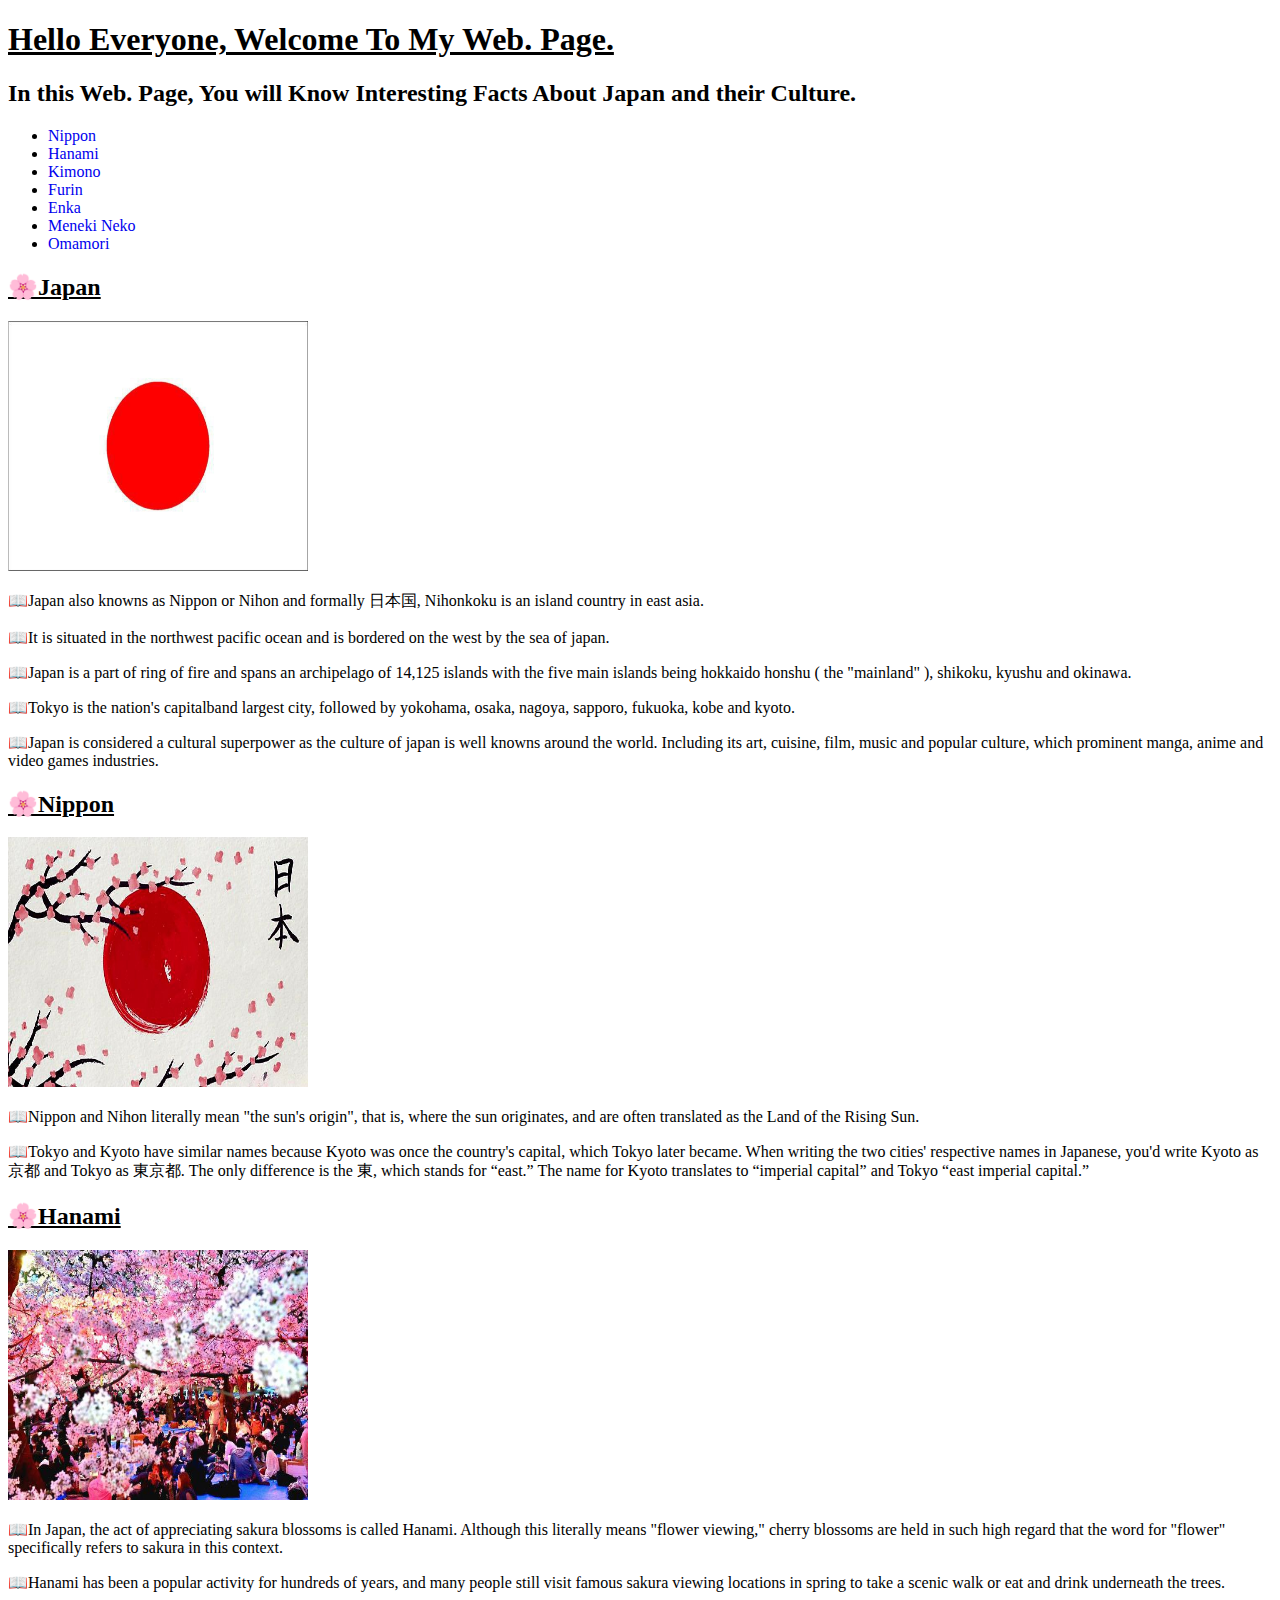
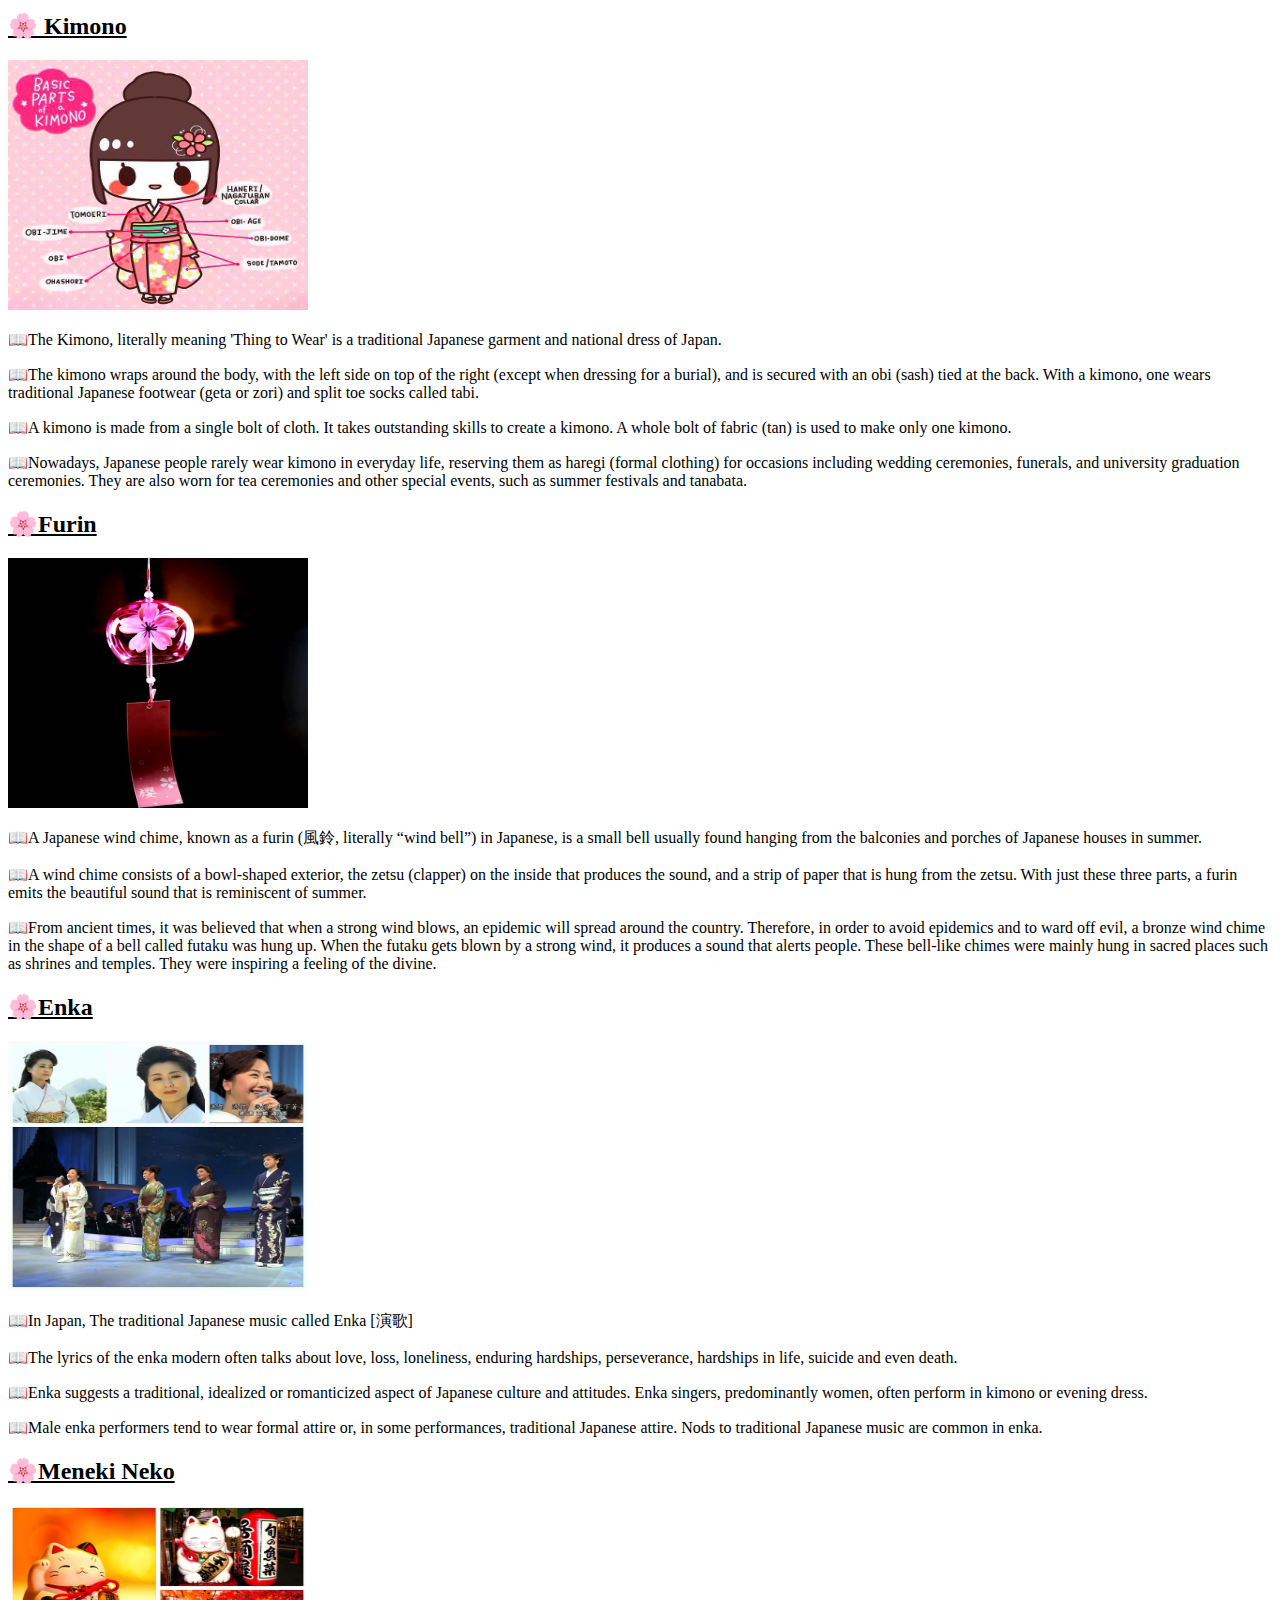
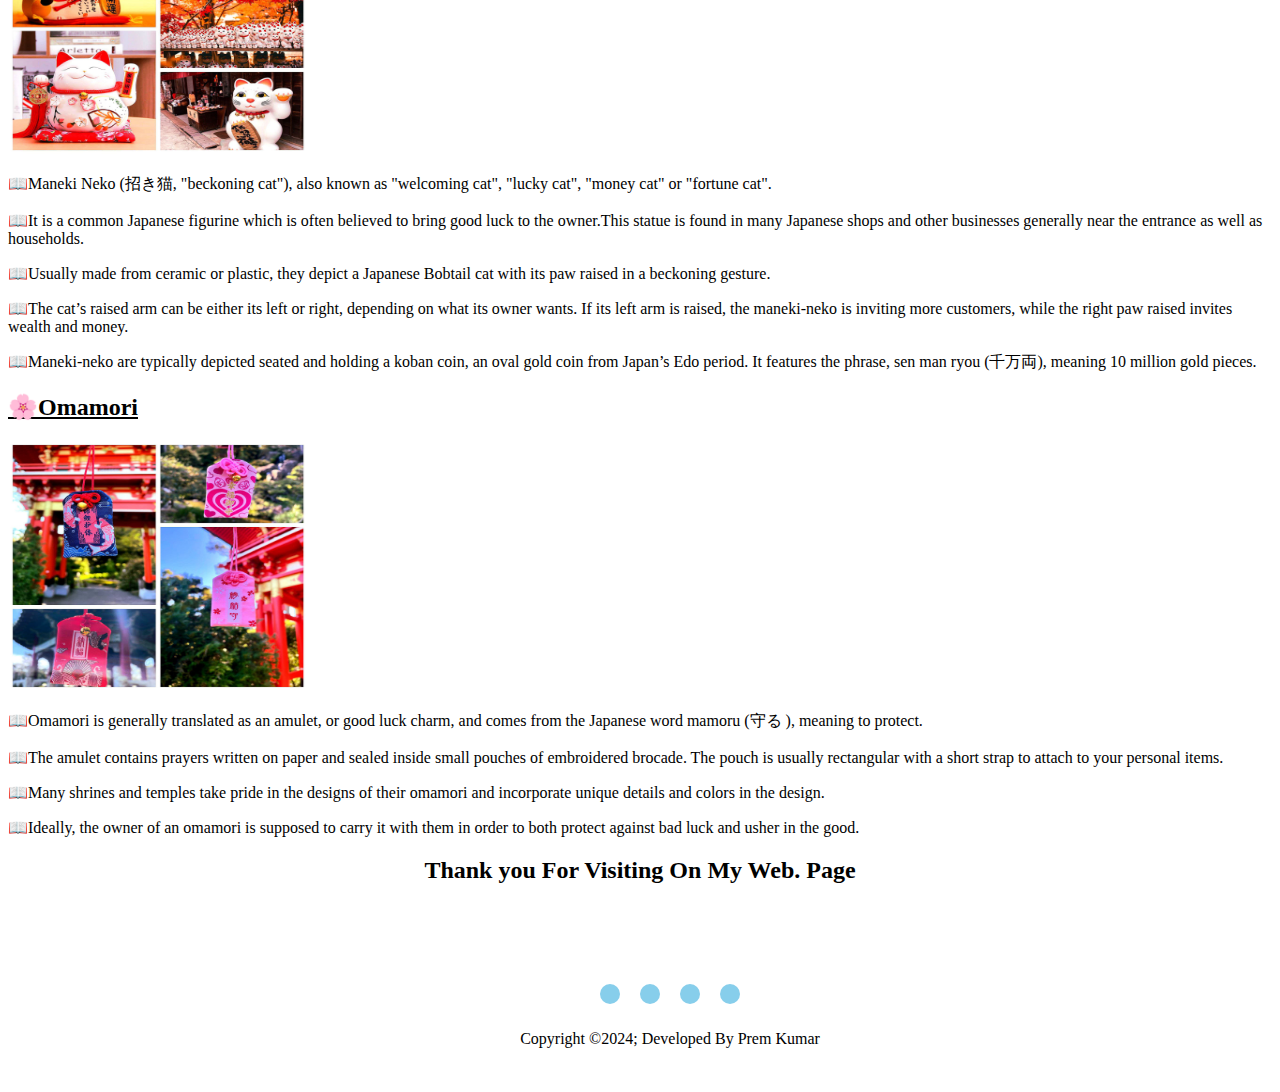
<file: index.html>
<!DOCTYPE html>
<html lang="en">
<head>
    <meta charset="UTF-8">
    <meta name="viewport" content="width=device-width, initial-scale=1.0">
    <title>Japan Facts &#128510;</title>
    <link rel="shortcut icon" href="Images/photo1.jpg" type="image/x-icon">
    <link rel="stylesheet" href="style.css">
    <link rel="stylesheet" href="https://cdnjs.cloudflare.com/ajax/libs/font-awesome/6.5.2/css/all.min.css" integrity="sha512-SnH5WK+bZxgPHs44uWIX+LLJAJ9/2PkPKZ5QiAj6Ta86w+fsb2TkcmfRyVX3pBnMFcV7oQPJkl9QevSCWr3W6A==" crossorigin="anonymous" referrerpolicy="no-referrer" />
    <style>
        p {
            font-family: palatino linotype;
        }
        .links a {
            text-decoration: none;
        }
    </style>
</head>
<body>
    <h1><u>Hello Everyone, Welcome To My Web. Page.</u></h1>
    <h2></u>In this Web. Page, You will Know Interesting Facts About Japan and their Culture.</h2>
    <div class="links">
        <ul>
            <li><a href="#Nippon">Nippon</a></li>
            <li><a href="#Hanami">Hanami</a></li>
            <li><a href="#Kimono">Kimono</a></li>
            <li><a href="#Furin">Furin</a></li>
            <li><a href="#Enka">Enka</a></li>
            <li><a href="#Meneki Neko">Meneki Neko</a></li>
            <li><a href="#Omamori">Omamori</a></li>
        </ul>
    </div> 
    <h2><u>&#127800;Japan</u></h2>
    <a href="https://en.wikipedia.org/wiki/Japan" target="_blank">
        <img src="Images/photo2.jpg" width="300px" height="250px" alt="Japan Image">
    </a>
    <p>&#128214;Japan also knowns as  Nippon or Nihon and formally 日本国, Nihonkoku is an island country in east asia.</p>
    <p>&#128214;It is situated in the northwest pacific ocean and is bordered on the west by the sea of japan.</p>
    <p>&#128214;Japan is a part of ring of fire and spans an archipelago of 14,125 islands with the five main islands being hokkaido honshu ( the "mainland" ), shikoku, kyushu and okinawa.</p>
    <p>&#128214;Tokyo is the nation's capitalband largest city, followed by yokohama, osaka, nagoya, sapporo, fukuoka, kobe and kyoto.</p>
    <p>&#128214;Japan is considered a cultural superpower as the culture of japan is well knowns around the world. Including its art, cuisine, film, music and popular culture, which prominent manga, anime and video games industries.</p>
    <h2 id="Nippon"><u>&#127800;Nippon</u></h2>
    <a href="https://en.wikipedia.org/wiki/Japan" target="_blank">
        <img src="Images/photo3.jpg" width="300px" height="250px" alt="Nippon Image">
    </a>
    <p>&#128214;Nippon and Nihon literally mean "the sun's origin", that is, where the sun originates, and are often translated as the Land of the Rising Sun.</p>
    <p>&#128214;Tokyo and Kyoto have similar names because Kyoto was once the country's capital, which Tokyo later became. When writing the two cities' respective names in Japanese, you'd write Kyoto as 京都 and Tokyo as 東京都.
    The only difference is the 東, which stands for “east.” The name for Kyoto translates to “imperial capital” and Tokyo “east imperial capital.”</p>
    <h2 id="Hanami"><u>&#127800;Hanami</u></h2>
    <a href="https://en.wikipedia.org/wiki/Hanami" target="_blank">
        <img src="Images/photo4.jpg" width="300px" height="250px" alt="Hanami Images" >
    </a>
    <p>&#128214;In Japan, the act of appreciating sakura blossoms is called Hanami. Although this literally means "flower viewing," cherry blossoms are held in such high regard that the word for "flower" specifically refers to sakura in this context.</p>
    <p>&#128214;Hanami has been a popular activity for hundreds of years, and many people still visit famous sakura viewing locations in spring to take a scenic walk or eat and drink underneath the trees.</p>
    <h2 id="Kimono"><u>&#127800; Kimono</u></h2>
    <a href="https://en.wikipedia.org/wiki/Kimono" target="_blank">
        <img src="Images/photo5.jpg" width="300px" height="250px" alt="Kimono Image">
    </a>
    <p>&#128214;The Kimono, literally meaning 'Thing to Wear' is a traditional Japanese garment and national dress of Japan.</p>
    <p>&#128214;The kimono wraps around the body, with the left side on top of the right (except when dressing for a burial), and is secured with an obi (sash) tied at the back. With a kimono, one wears traditional  Japanese footwear (geta or zori) and split toe socks called tabi.</p>
    <p>&#128214;A kimono is made from a single bolt of cloth. It takes outstanding skills to create a kimono. A whole bolt of fabric (tan) is used to make only one kimono.</p>
    <p>&#128214;Nowadays, Japanese people rarely wear kimono in everyday life, reserving them as haregi (formal clothing) for occasions including wedding ceremonies, funerals, and university graduation ceremonies. They are also worn for tea ceremonies and other special events, such as summer festivals and tanabata.</p>
    <h2 id="Furin"><u>&#127800;Furin</u></h2>
    <a href="https://japanobjects.com/features/furin-wind-chimes" target="_blank">
        <img src="Images/photo6.jpg" width="300px" height="250px" alt="Furin image">
    </a>
    <p>&#128214;A Japanese wind chime, known as a furin (風鈴, literally “wind bell”) in Japanese, is a small bell usually found hanging from the balconies and porches of Japanese houses in summer.</p>
    <p>&#128214;A wind chime consists of a bowl-shaped exterior, the zetsu (clapper) on the inside that produces the sound, and a strip of paper that is hung from the zetsu. With just these three parts, a furin emits the beautiful sound that is reminiscent of summer.</p>
    <p>&#128214;From ancient times, it was believed that when a strong wind blows, an epidemic will spread around the country. Therefore, in order to avoid epidemics and to ward off evil, a bronze wind chime in the shape of a bell called futaku was hung up.
    When the futaku gets blown by a strong wind, it produces a sound that alerts people. These bell-like chimes were mainly hung in sacred places such as shrines and temples. They were inspiring a feeling of the divine.</p>
    <h2 id="Enka"><u>&#127800;Enka</u></h2>
    <a href="https://en.wikipedia.org/wiki/Enka" target="_blank">
        <img src="Images/photos7.jpg" width="300px" height="250px" alt="Enka Image">
    </a>
    <p>&#128214;In Japan, The traditional Japanese music called Enka [演歌]</p>
    <p>&#128214;The lyrics of the enka modern often talks about love, loss, loneliness, enduring hardships, perseverance, hardships in life, suicide and even death.</p>
    <p>&#128214;Enka suggests a traditional, idealized or romanticized aspect of Japanese culture and attitudes. Enka singers, predominantly women, often perform in kimono or evening dress.</p>
    <p>&#128214;Male enka performers tend to wear formal attire or, in some performances, traditional Japanese attire. Nods to traditional Japanese music are common in enka.</p>
    <h2 id="Meneki Neko"><u>&#127800;Meneki Neko</u></h2>
    <a href="https://en.wikipedia.org/wiki/Maneki-neko" target="_blank">
        <img src="Images/photo8.jpg" width="300px" height="250px" alt="Meneki Neko Image">
    </a>
    <p>&#128214;Maneki Neko (招き猫, "beckoning cat"), also known as "welcoming cat", "lucky cat", "money cat" or "fortune cat".</p>
    <p>&#128214;It is a common Japanese figurine which is often believed to bring good luck to the owner.This statue is found in many Japanese shops and other businesses generally near the entrance as well as households.</p>
    <p>&#128214;Usually made from ceramic or plastic, they depict a Japanese Bobtail cat with its paw raised in a beckoning gesture.</p>
    <p>&#128214;The cat’s raised arm can be either its left or right, depending on what its owner wants. If its left arm is raised, the maneki-neko is inviting more customers, while the right paw raised invites wealth and money.</p>
    <p>&#128214;Maneki-neko are typically depicted seated and holding a koban coin, an oval gold coin from Japan’s Edo period. It features the phrase, sen man ryou (千万両), meaning 10 million gold pieces.</p>
    <h2 id="Omamori"><u>&#127800;Omamori</u></h2>
    <a href="https://en.wikipedia.org/wiki/Omamori" target="_blank">
        <img src="Images/photos9.jpg" width="300px" height="250px" alt="Omamori Images">
    </a>
    <p>&#128214;Omamori is generally translated as an amulet, or good luck charm, and comes from the Japanese word mamoru (守る ), meaning to protect.</p>
    <p>&#128214;The amulet contains prayers written on paper and sealed inside small pouches of embroidered brocade. The pouch is usually rectangular with a short strap to attach to your personal items.</p>
    <p>&#128214;Many shrines and temples take pride in the designs of their omamori and incorporate unique details and colors in the design.</p>
    <p>&#128214;Ideally, the owner of an omamori is supposed to carry it with them in order to both protect against bad luck and usher in the good.</p>
    <h2><center>Thank you For Visiting On My Web. Page</center></h2>
    <footer>
        <div class="footerContainer">
            <div class="socailIcons">
                <a href="https://t.me/premkrrajbhar" target="_blank"><i class="fa-brands fa-telegram"></i></a>
                <a href="https://www.instagram.com/premkrrajbhar/" target="_blank"><i class="fa-brands fa-instagram"></i></a>
                <a href="https://www.linkedin.com/in/premkrrajbhar/" target="_blank"><i class="fa-brands fa-linkedin"></i></a>
                <a href="https://github.com/premkrrajbhar" target="_blank"><i class="fa-brands fa-github"></i></a>
            </div>
            <div class="footerBottom">
                <p><center>Copyright &copy;2024; Developed By <span class="Developer">Prem Kumar</span></center></p>
            </div>
        </div>
    </footer>

</body>
</html>
</file>
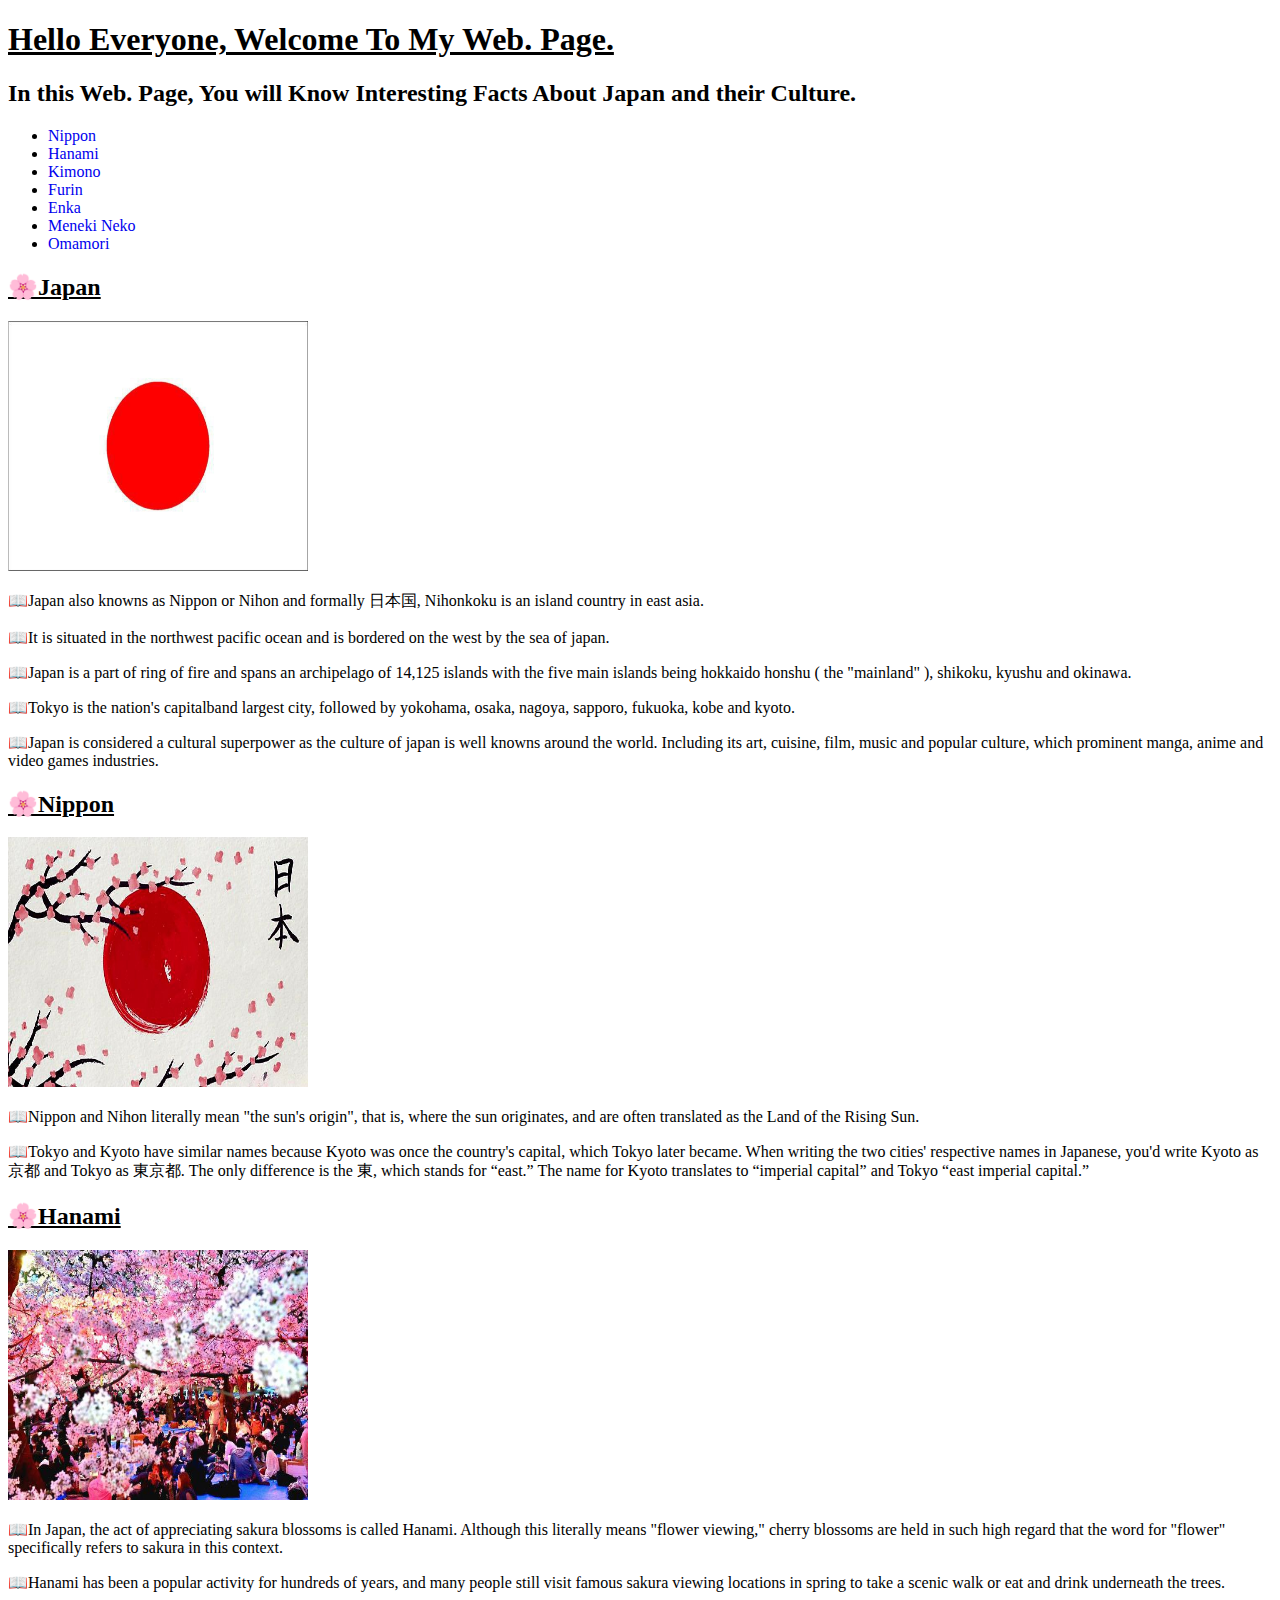
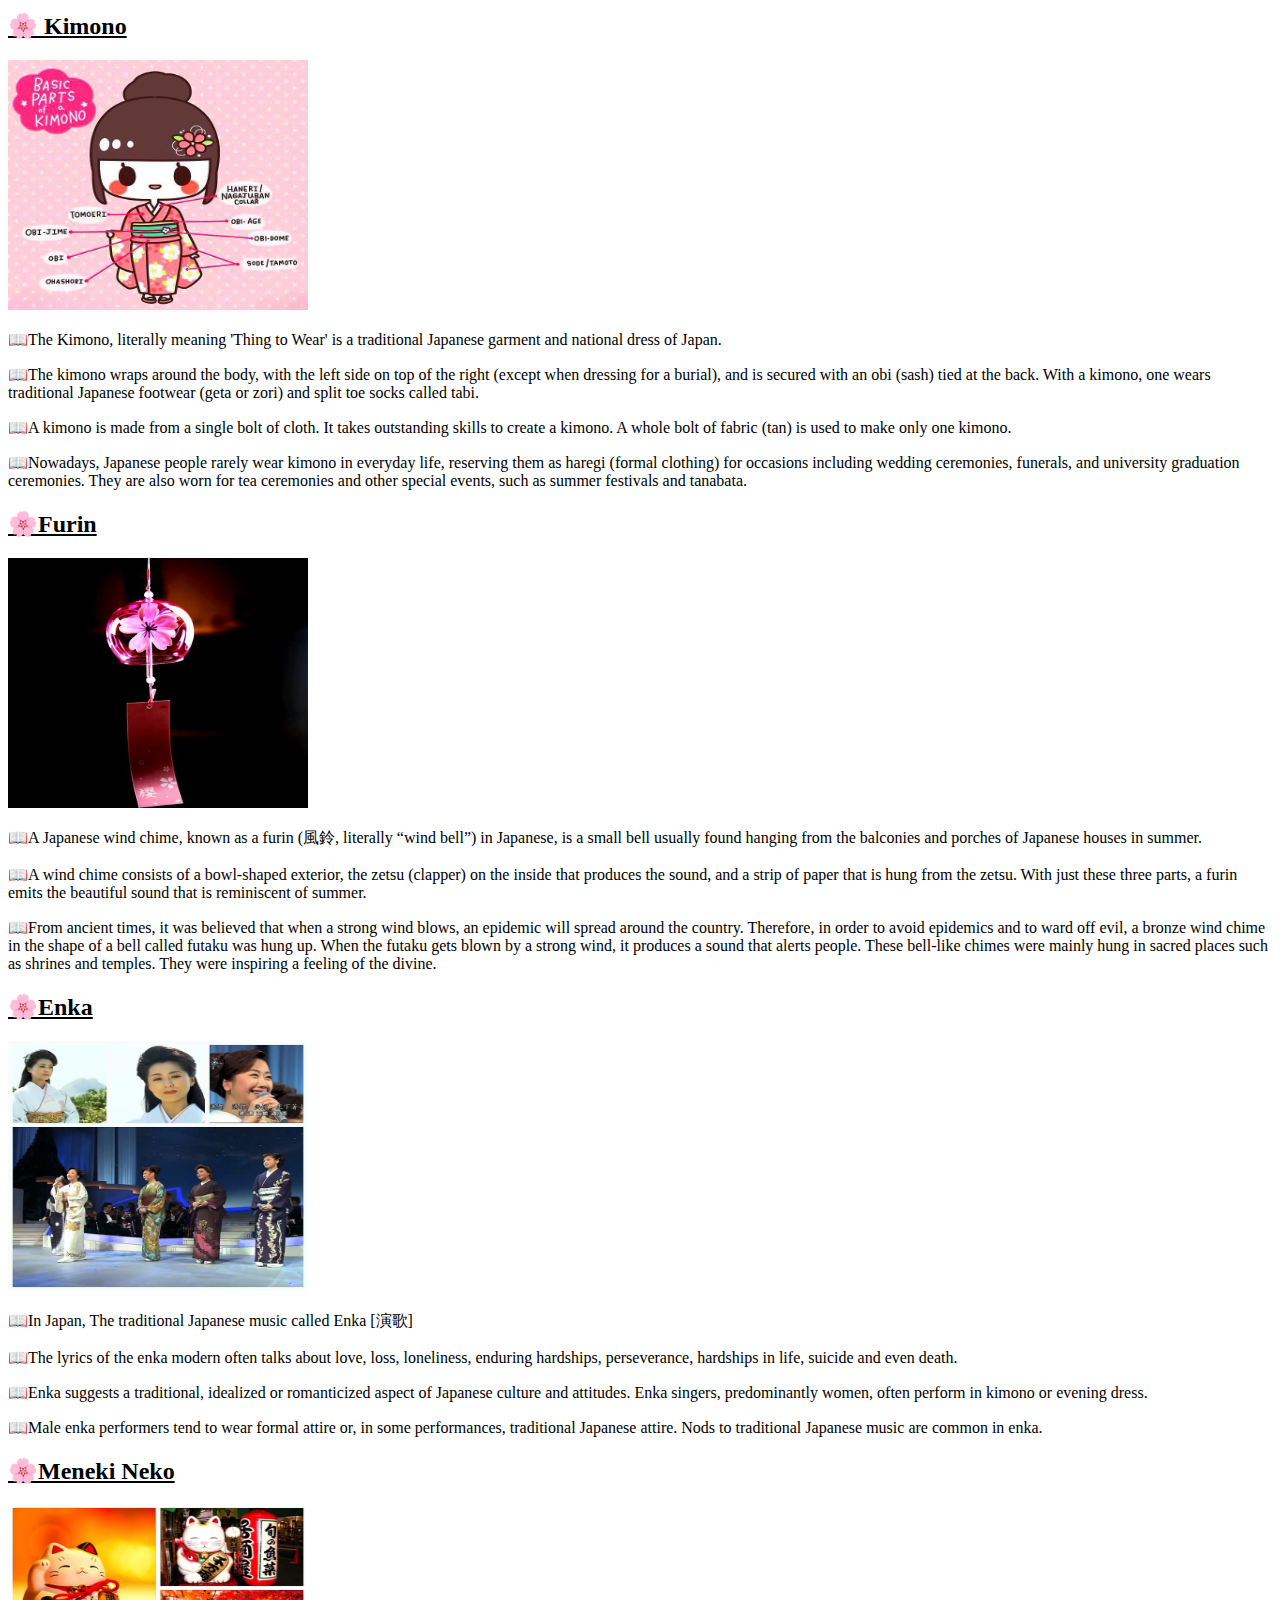
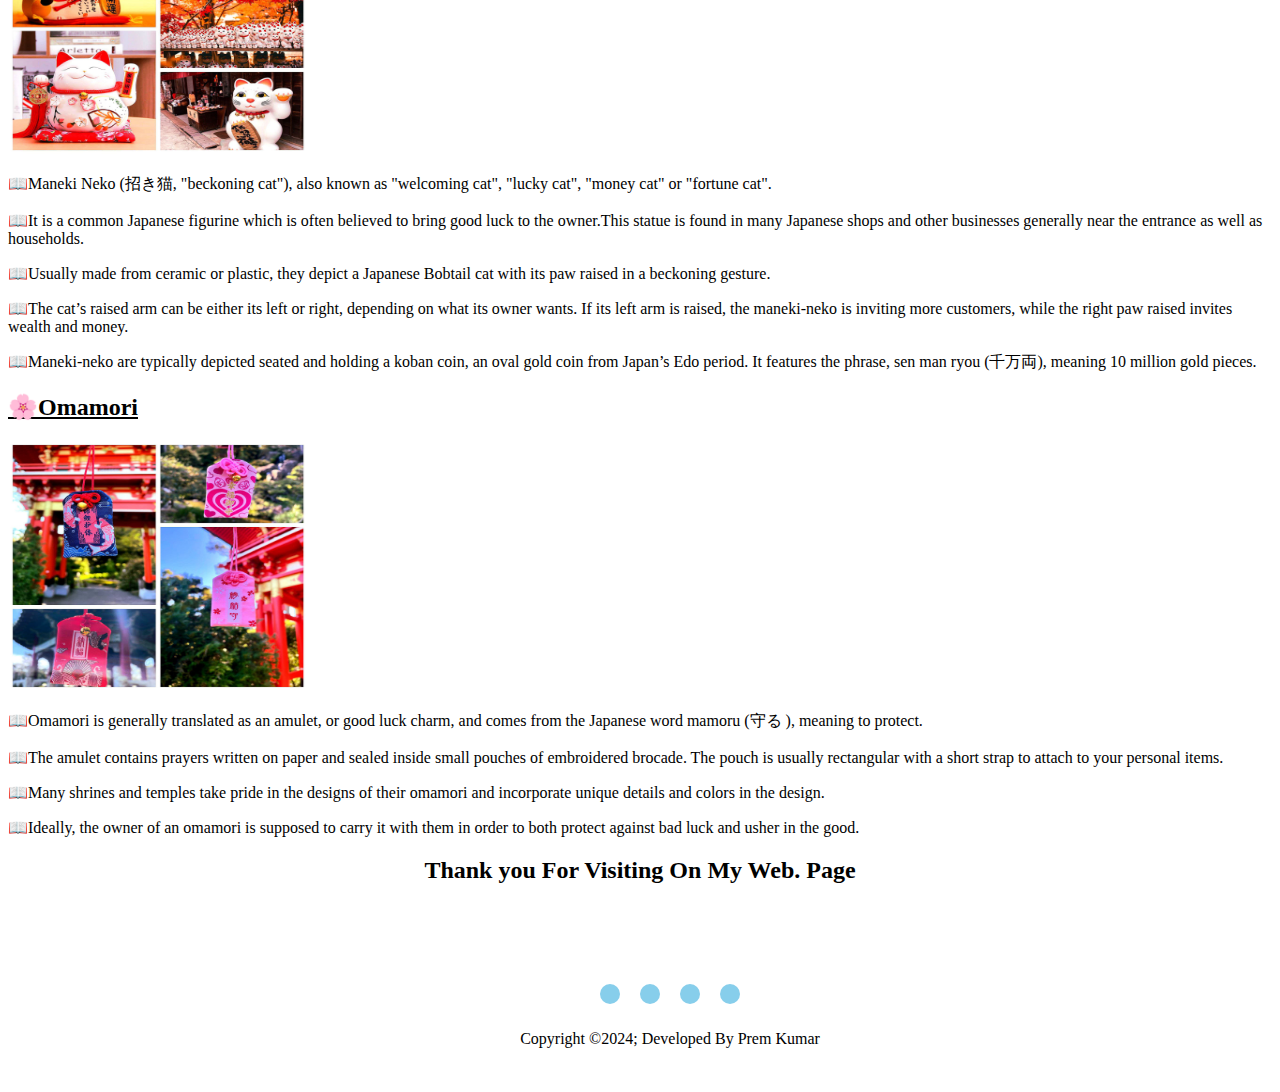
<file: JapanFacts.html>
<!DOCTYPE html>
<html lang="en">
<head>
    <meta charset="UTF-8">
    <meta name="viewport" content="width=device-width, initial-scale=1.0">
    <title>Japan Facts &#128510;</title>
    <link rel="shortcut icon" href="Images/photo1.jpg" type="image/x-icon">
    <link rel="stylesheet" href="style.css">
    <link rel="stylesheet" href="https://cdnjs.cloudflare.com/ajax/libs/font-awesome/6.5.2/css/all.min.css" integrity="sha512-SnH5WK+bZxgPHs44uWIX+LLJAJ9/2PkPKZ5QiAj6Ta86w+fsb2TkcmfRyVX3pBnMFcV7oQPJkl9QevSCWr3W6A==" crossorigin="anonymous" referrerpolicy="no-referrer" />
    <style>
        p {
            font-family: palatino linotype;
        }
        .links a {
            text-decoration: none;
        }
    </style>
</head>
<body>
    <h1><u>Hello Everyone, Welcome To My Web. Page.</u></h1>
    <h2></u>In this Web. Page, You will Know Interesting Facts About Japan and their Culture.</h2>
    <div class="links">
        <ul>
            <li><a href="#Nippon">Nippon</a></li>
            <li><a href="#Hanami">Hanami</a></li>
            <li><a href="#Kimono">Kimono</a></li>
            <li><a href="#Furin">Furin</a></li>
            <li><a href="#Enka">Enka</a></li>
            <li><a href="#Meneki Neko">Meneki Neko</a></li>
            <li><a href="#Omamori">Omamori</a></li>
        </ul>
    </div> 
    <h2><u>&#127800;Japan</u></h2>
    <a href="https://en.wikipedia.org/wiki/Japan" target="_blank">
        <img src="Images/photo2.jpg" width="300px" height="250px" alt="Japan Image">
    </a>
    <p>&#128214;Japan also knowns as  Nippon or Nihon and formally 日本国, Nihonkoku is an island country in east asia.</p>
    <p>&#128214;It is situated in the northwest pacific ocean and is bordered on the west by the sea of japan.</p>
    <p>&#128214;Japan is a part of ring of fire and spans an archipelago of 14,125 islands with the five main islands being hokkaido honshu ( the "mainland" ), shikoku, kyushu and okinawa.</p>
    <p>&#128214;Tokyo is the nation's capitalband largest city, followed by yokohama, osaka, nagoya, sapporo, fukuoka, kobe and kyoto.</p>
    <p>&#128214;Japan is considered a cultural superpower as the culture of japan is well knowns around the world. Including its art, cuisine, film, music and popular culture, which prominent manga, anime and video games industries.</p>
    <h2 id="Nippon"><u>&#127800;Nippon</u></h2>
    <a href="https://en.wikipedia.org/wiki/Japan" target="_blank">
        <img src="Images/photo3.jpg" width="300px" height="250px" alt="Nippon Image">
    </a>
    <p>&#128214;Nippon and Nihon literally mean "the sun's origin", that is, where the sun originates, and are often translated as the Land of the Rising Sun.</p>
    <p>&#128214;Tokyo and Kyoto have similar names because Kyoto was once the country's capital, which Tokyo later became. When writing the two cities' respective names in Japanese, you'd write Kyoto as 京都 and Tokyo as 東京都.
    The only difference is the 東, which stands for “east.” The name for Kyoto translates to “imperial capital” and Tokyo “east imperial capital.”</p>
    <h2 id="Hanami"><u>&#127800;Hanami</u></h2>
    <a href="https://en.wikipedia.org/wiki/Hanami" target="_blank">
        <img src="Images/photo4.jpg" width="300px" height="250px" alt="Hanami Images" >
    </a>
    <p>&#128214;In Japan, the act of appreciating sakura blossoms is called Hanami. Although this literally means "flower viewing," cherry blossoms are held in such high regard that the word for "flower" specifically refers to sakura in this context.</p>
    <p>&#128214;Hanami has been a popular activity for hundreds of years, and many people still visit famous sakura viewing locations in spring to take a scenic walk or eat and drink underneath the trees.</p>
    <h2 id="Kimono"><u>&#127800; Kimono</u></h2>
    <a href="https://en.wikipedia.org/wiki/Kimono" target="_blank">
        <img src="Images/photo5.jpg" width="300px" height="250px" alt="Kimono Image">
    </a>
    <p>&#128214;The Kimono, literally meaning 'Thing to Wear' is a traditional Japanese garment and national dress of Japan.</p>
    <p>&#128214;The kimono wraps around the body, with the left side on top of the right (except when dressing for a burial), and is secured with an obi (sash) tied at the back. With a kimono, one wears traditional  Japanese footwear (geta or zori) and split toe socks called tabi.</p>
    <p>&#128214;A kimono is made from a single bolt of cloth. It takes outstanding skills to create a kimono. A whole bolt of fabric (tan) is used to make only one kimono.</p>
    <p>&#128214;Nowadays, Japanese people rarely wear kimono in everyday life, reserving them as haregi (formal clothing) for occasions including wedding ceremonies, funerals, and university graduation ceremonies. They are also worn for tea ceremonies and other special events, such as summer festivals and tanabata.</p>
    <h2 id="Furin"><u>&#127800;Furin</u></h2>
    <a href="https://japanobjects.com/features/furin-wind-chimes" target="_blank">
        <img src="Images/photo6.jpg" width="300px" height="250px" alt="Furin image">
    </a>
    <p>&#128214;A Japanese wind chime, known as a furin (風鈴, literally “wind bell”) in Japanese, is a small bell usually found hanging from the balconies and porches of Japanese houses in summer.</p>
    <p>&#128214;A wind chime consists of a bowl-shaped exterior, the zetsu (clapper) on the inside that produces the sound, and a strip of paper that is hung from the zetsu. With just these three parts, a furin emits the beautiful sound that is reminiscent of summer.</p>
    <p>&#128214;From ancient times, it was believed that when a strong wind blows, an epidemic will spread around the country. Therefore, in order to avoid epidemics and to ward off evil, a bronze wind chime in the shape of a bell called futaku was hung up.
    When the futaku gets blown by a strong wind, it produces a sound that alerts people. These bell-like chimes were mainly hung in sacred places such as shrines and temples. They were inspiring a feeling of the divine.</p>
    <h2 id="Enka"><u>&#127800;Enka</u></h2>
    <a href="https://en.wikipedia.org/wiki/Enka" target="_blank">
        <img src="Images/photos7.jpg" width="300px" height="250px" alt="Enka Image">
    </a>
    <p>&#128214;In Japan, The traditional Japanese music called Enka [演歌]</p>
    <p>&#128214;The lyrics of the enka modern often talks about love, loss, loneliness, enduring hardships, perseverance, hardships in life, suicide and even death.</p>
    <p>&#128214;Enka suggests a traditional, idealized or romanticized aspect of Japanese culture and attitudes. Enka singers, predominantly women, often perform in kimono or evening dress.</p>
    <p>&#128214;Male enka performers tend to wear formal attire or, in some performances, traditional Japanese attire. Nods to traditional Japanese music are common in enka.</p>
    <h2 id="Meneki Neko"><u>&#127800;Meneki Neko</u></h2>
    <a href="https://en.wikipedia.org/wiki/Maneki-neko" target="_blank">
        <img src="Images/photo8.jpg" width="300px" height="250px" alt="Meneki Neko Image">
    </a>
    <p>&#128214;Maneki Neko (招き猫, "beckoning cat"), also known as "welcoming cat", "lucky cat", "money cat" or "fortune cat".</p>
    <p>&#128214;It is a common Japanese figurine which is often believed to bring good luck to the owner.This statue is found in many Japanese shops and other businesses generally near the entrance as well as households.</p>
    <p>&#128214;Usually made from ceramic or plastic, they depict a Japanese Bobtail cat with its paw raised in a beckoning gesture.</p>
    <p>&#128214;The cat’s raised arm can be either its left or right, depending on what its owner wants. If its left arm is raised, the maneki-neko is inviting more customers, while the right paw raised invites wealth and money.</p>
    <p>&#128214;Maneki-neko are typically depicted seated and holding a koban coin, an oval gold coin from Japan’s Edo period. It features the phrase, sen man ryou (千万両), meaning 10 million gold pieces.</p>
    <h2 id="Omamori"><u>&#127800;Omamori</u></h2>
    <a href="https://en.wikipedia.org/wiki/Omamori" target="_blank">
        <img src="Images/photos9.jpg" width="300px" height="250px" alt="Omamori Images">
    </a>
    <p>&#128214;Omamori is generally translated as an amulet, or good luck charm, and comes from the Japanese word mamoru (守る ), meaning to protect.</p>
    <p>&#128214;The amulet contains prayers written on paper and sealed inside small pouches of embroidered brocade. The pouch is usually rectangular with a short strap to attach to your personal items.</p>
    <p>&#128214;Many shrines and temples take pride in the designs of their omamori and incorporate unique details and colors in the design.</p>
    <p>&#128214;Ideally, the owner of an omamori is supposed to carry it with them in order to both protect against bad luck and usher in the good.</p>
    <h2><center>Thank you For Visiting On My Web. Page</center></h2>
    <footer>
        <div class="footerContainer">
            <div class="socailIcons">
                <a href="https://t.me/premkrrajbhar" target="_blank"><i class="fa-brands fa-telegram"></i></a>
                <a href="https://www.instagram.com/premkrrajbhar/" target="_blank"><i class="fa-brands fa-instagram"></i></a>
                <a href="https://www.linkedin.com/in/premkrrajbhar/" target="_blank"><i class="fa-brands fa-linkedin"></i></a>
                <a href="https://github.com/premkrrajbhar" target="_blank"><i class="fa-brands fa-github"></i></a>
            </div>
            <div class="footerBottom">
                <p><center>Copyright &copy;2024; Developed By <span class="Developer">Prem Kumar</span></center></p>
            </div>
        </div>
    </footer>

</body>
</html>
</file>
<file: style.css>
.footerContainer{
    width: 100%;
    padding: 70px 30px 20px;
}
.socailIcons{
    display: flex;
    justify-content: center;
}
.socailIcons a{
    text-decoration: none;
    padding: 10px;
    background-color: skyblue;
    margin: 10px;
    border-radius: 50%;
}
</file>
